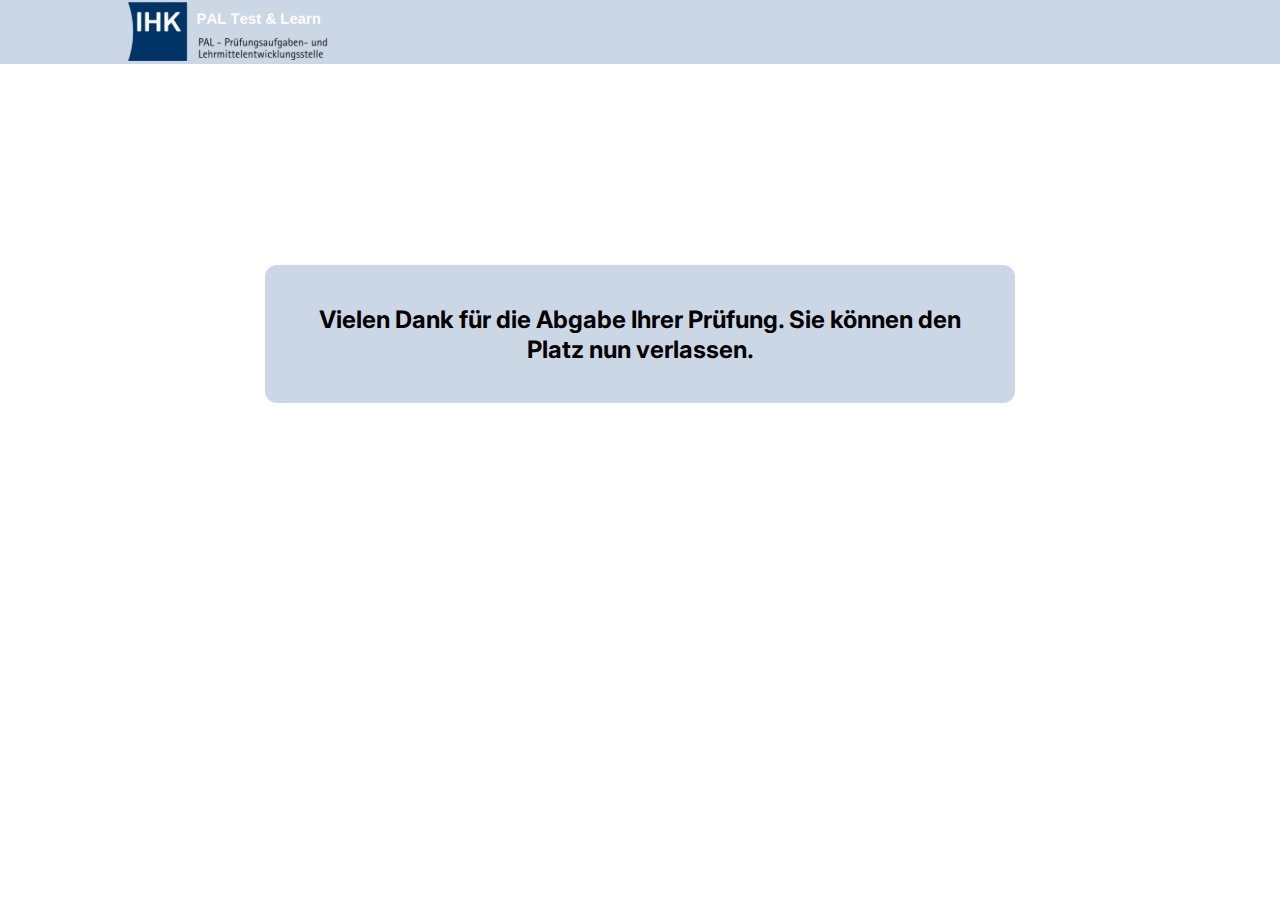
<file: submit.html>
<html>
    <head>
		<meta charset="utf-8">
		<meta http-equiv="X-UA-Compatible" content="IE=edge">
		<meta name="viewport" content="width=device-width, initial-scale=1">
		<meta name="viewport" content="width=device-width, initial-scale=1.0">
		<meta name="apple-mobile-web-app-capable" content="yes">
        <meta name="apple-mobile-web-app-status-bar-style" content="black-translucent">
        <meta http-equiv="Content-Type" content="text/html; charset=utf-8">
		<title>
		   index
		</title>
		<link rel="icon" href="img/calicon.png" type="image/png" sizes="16x16">
		<link rel="preconnect" href="https://fonts.googleapis.com">
        <link rel="preconnect" href="https://fonts.gstatic.com" crossorigin>
        <link href="https://fonts.googleapis.com/css2?family=Inter:wght@200;300;400;500;600;700;800;900&display=swap" rel="stylesheet">
		<link rel="stylesheet" href="https://cdn.jsdelivr.net/npm/bootstrap-icons@1.8.1/font/bootstrap-icons.css">
		<link rel="stylesheet" href="https://cdnjs.cloudflare.com/ajax/libs/font-awesome/4.7.0/css/font-awesome.min.css">
		<link rel="stylesheet" href="css/bootstrap.min.css">
		<link rel="stylesheet" href="css/bootstrap.css">
		<link rel="stylesheet" href="css/navbar.css"> 
		<link rel="stylesheet" href="css/style.css"> 
		
    </head>
    <style>
			img{
			image-rendering: -moz-crisp-edges !important;       
			image-rendering:   -o-crisp-edges !important;       
			image-rendering: -webkit-optimize-contrast !important;
			image-rendering: crisp-edges !important;
			-ms-interpolation-mode: nearest-neighbor !important;
		}
    </style>
    <body>
		<nav class="navbar navbar-default navbar-fixed-top">
			<div class="container">
			  <div class="navbar-header">
				    <a class="navbar-brand" href="#"><img src="img/logo/logo.svg"></a>
			  </div>
			</div>
		  </nav>
		  <div class="container main-test">
                <div class="row sunmain-jum">
					<div class="col-md-8 col-md-offset-2">
						<div class="jumbotron" style="margin-top: 18%;">
                             <h1 style="color: #000;font-weight: 700;line-height: 30px;text-align: center;">Vielen Dank für die Abgabe Ihrer Prüfung.
                                Sie können den Platz nun verlassen.</h1>
						</div>
					</div>
				</div>
				
		  </div>
            <script src="js/bootstrap.js"></script>
            <script src="https://ajax.googleapis.com/ajax/libs/jquery/1.12.4/jquery.min.js"></script>
            <script src="js/bootstrap.min.js"></script>
			
			
    </body>
</html>
</file>
<file: css/navbar.css>
.navbar{
    background: #ccd7e6;
    height: 64px;
    border: none !important;
}
.navbar .navbar-brand{
    margin-top: -13px;
}
.navbar .navbar-brand img{

}

@media screen and (max-width: 1262px) {
   
    }
</file>
<file: css/style.css>
body{
	margin:0;
	padding:0;
	background:#fff;
  overflow-x: hidden;
	font-family: 'Inter', sans-serif;
  width: 100%;

}
.main-test{
  margin-top: 130px;
}

/* ..........index.html css..........*/
.sunmain-jum .jumbotron {
  word-break: break-all;
  padding: 40px 50px 38px 50px;
  margin: 0;
  border-radius: 12px;
  background: #ccd7e6;
}
.sunmain-jum .jumbotron h1{
  font-size: 24px;
  font-weight: 600;
  color: #000;
  margin: 0;
}
.sunmain-jum .jumbotron p{
  font-size: 16px;
  color: #000;
  font-weight: 400;
  font-style: normal;
  line-height: 19px;
  margin-top: 20px !important;
  margin: 0;
}
/* ..........index.html  video css..........*/
.sunmain-video .jumbotron{
 padding: 0;
 position: relative;
 background: transparent;
}
.player {
  margin: 0 auto;
  margin-bottom: 0;
  width: 100%;
  height: 289px;
  border-radius: 12px;
  overflow: hidden;
}
.player  video{
  width: 100% !important;
  margin-top: 0 !important;
  width: 100% !important;
  margin-top: 0 !important;
  height: 100%;
  object-fit: cover;
  border-radius: 12px;
}
.player:fullscreen .video-screen {
  background: rgb(38, 38, 39)
}
.video-screen {
  background-image: url("../img/video/video-bg.svg");
  background-size: cover;
  background-repeat: no-repeat;
  display: block;
  object-fit: cover;
  margin: 0 auto;
  transition: opacity .5s;
  width: 100%;
}

/* ..........check box for all css..........*/
.custom-checkbox{
  margin-top: 20px;
  display: block;
  position: relative;
  padding-left: 35px;
  margin-bottom: 12px;
  cursor: pointer;
  font-size: 16px;
  font-weight: 400;
  color: #000;
  -webkit-user-select: none;
  -moz-user-select: none;
  -ms-user-select: none;
  user-select: none;
}

.custom-checkbox input{
  position: absolute;
  opacity: 0;
  cursor: pointer;
  height: 0px;
  width: 0px;
  
}

.checkmark {
  position: absolute;
  top: 1;
  left: 0;
  height: 20px;
  border-radius: 5px;
  width: 20px;
  border:1px solid rgba(0, 0, 0, 0.1);
  background-color: #eee;
}

.custom-checkboxr:hover input ~ .checkmark {
  background-color: #ccc;

}

.custom-checkbox input:checked ~ .checkmark {
  background-color: #012D59;
}


.custom-checkbox:after {
  content: "";
  position: absolute;
  display: none;
}

.custom-checkbox input:checked ~ .checkmark:after {
  display: block;
  opacity: 1;
}

.custom-checkbox .checkmark:after {
  content:"";
  left: 0px;
  top: 0px;
  opacity: 0;
  margin-top: 2px;
  margin-left: 6px;
  width: 6px;
  height: 12px;
  border: solid #fff;
  border-width: 0 2px 2px 0;
  -webkit-transform: rotate(45deg);
  -ms-transform: rotate(45deg);
  transform: rotate(45deg);
}
/* ..........index.html buton css..........*/
.submain-btn .jumbotron{
  padding: 0;
  background: transparent;
}
.submain-btn .btn{
   font-size: 16px;
   font-weight: 500;
   background: #012D59;
   border: 2px solid #012D59;
   box-shadow: none;
  
   width: 220px;
   padding: 11px 0px 11px 0px;
   outline: none;
   transition: all 0.3s ease;
   border-radius: 7px;
}
.submain-btn .btn:hover{
  border: 2px solid #012D59;
  background: #fff;
  color: #012D59;
}



/* ..........ques.html css start..........*/



       /* .........all question slide css... */

.section {
  transition: opacity 1s ease-out;
  opacity: 0;
  height: 0;
  overflow: hidden;
  visibility: hidden;
  }
  
  .section.active {
    opacity: 1;
    height: auto;
  visibility: visible;
  }
  
  .nav {
  list-style: none;
  margin:0;
  padding: 0;
  display: inline-block;
  align-items: center;
  }
    /* .........all question main all button... */
  .nav button {
  background: #012D59;
  border: 1px solid #5A7693;
  width: 55px;
  color: #fff;
  font-size: 16px;
  font-weight: 400;
  height: 55px;
  display:inline-block;
  margin-top: 8px;
  margin-left: 3px;
  margin-right: 3px;
  border-radius: 5px;
  cursor: pointer;
  opacity: 1;
  outline:none !important;
  }
  .all-bottom-btn {
    margin-top: 40px;
  }
  .all-bottom-btn .next{
    float: right;
  }
  .next,
  .previous {

  border-radius: 6px;
  background: #012D59 !important;
  color: white;
  border:0;
  position: relative;
  display: inline-block;
  box-shadow: none !important;
  outline: none !important;
  border-radius: 7px;
  font-size: 14px;
  color: #fff;
  font-weight: 500;
  cursor: pointer;
  padding: 8px 0px;
  width: 175px;
  visibility: hidden;
  display: none;
  border: 2px solid #012D59 !important;

  }
  .submitbutton{
    border-radius: 6px;
    background: #012D59 ;
    color: white;
    border:0;
    box-shadow: none !important;
    outline: none !important;
    border-radius: 7px;
    font-size: 14px;
    color: #fff;
    font-weight: 500;
    cursor: pointer;
    padding: 8px 0px;
    width: 175px;
    margin-top: 0px;
    transition: all 0.2s ease;
    border: 2px solid #012D59 !important;
  }
  .submitbutton:hover{
    background: #fff;
    color: #012D59;
    border: 2px solid #012D59 !important;
  }
 
.next i{
    font-weight: 1000;
    position: absolute;
    font-size: 20px;
    right: 15;
    transition: all 0.5s ease;
  }
  .next:hover i{
   right: 5px;
  
  }

  .previous i{
    font-weight: 1000;
    position: absolute;
    font-size: 20px;
    left: 12;
    transition: all 0.5s ease;
  }
  .previous:hover i{
   left: 5px;
  
  }

  .nav   .button-active {
  background: #FF7E05;
  
  }
  .button-active {
  opacity: 1 !important;
  visibility: visible;
  display: block;
  transition: all 0.2s ease;
  }

.middel-btn .btn{
   text-align: center;
   box-shadow: none !important;
   outline: none !important;
   background: transparent !important;
   border: 2px solid #012D59;
   color: #012D59 !important;
   font-size: 16px;
   margin-bottom: 10px;
   padding: 8px 20px;
   border-radius: 7px;
   font-weight: 500;
   transition: all 0.2s ease;
}
.middel-btn .btn:hover{
  opacity: 0.8;
}

.middel-btn .btn:disabled,
.middel-btn .btn[disabled]{
    opacity: 0.2;
  }




/* ..............question information modal*/

.subhisab {
    position: fixed;
    left: 0;
    top: 80px;
    z-index:150;
  }
.subhisab p{
  padding: 8px;
  border-radius: 0px 5px 5px 0px;
  cursor: pointer;
  color: #fff;
  text-align: center;
  margin-left: 0px;
  font-size: 15px;
  background: #012D59;
  transition: all 0.2s ease;
  
}

.subhisab p:hover {
  opacity: 0.5;
}
.subhisabcontent{
  position: fixed;
  left: 0;
  opacity: 0;
  width: 0%;
  transition: all 0.2s ease;
  background: #012D59;
     height: 94%;
    top: 65px;
  z-index: 150;
  overflow-y: auto;
  visibility: hidden;
  padding-bottom: 40px;
}
.subidivcalsty{
  width: 21%;
  opacity: 1;
  visibility: visible;
}
.subhisabcontent::-webkit-scrollbar {
  display: none;
}


.subhisabcontent {
  -ms-overflow-style: none;  
  scrollbar-width: none; 
}
.subhisabcontent .subiheaderall{
  background: #03203D;
  padding-left: 10px;
  padding-top: 25px;
  padding-bottom: 30px;
  padding-right: 10px;
  border-radius: 0px 0px 23px 23px;
}
.subhisabcontent .subhiheader p{
  display: inline-block;
}
.subhisabcontent .subhiheader p:nth-child(1){
  color: #00C8F8;
  font-size: 22px;
  font-weight: 700;
}
.subhisabcontent .subhiheader p:nth-child(2){
  color: #fff;
  float: right;
  margin-top: 5px;
  font-size: 20px;
  cursor: pointer;
  transition: all 0.2s ease;
}
.subhisabcontent .subhiheader p:nth-child(2):hover{
  transform: scale(1.2);
}
.subhisabcontent .subiheaderall h4{
  font-size: 16px;
  color: #5A7693;
  margin-top: -5;
  margin-bottom: 0;
  font-weight: 400;
}
.subhisabcontent .subiheaderall ul{
  padding: 0;
  margin: 0;
  margin-top: 30px;
}
.subhisabcontent .subiheaderall li{
  display: inline-block;
}
.subhisabcontent .subiheaderall li:nth-child(1){
   border-right: 2px solid #5A7693;
   padding-right: 5px;
}
.subhisabcontent .subiheaderall li:nth-child(2){
  padding-left: 5px;
}
.subhisabcontent .subiheaderall li span:nth-child(1){
  color: #20BF55;
  font-size: 22px;
  font-weight: 700;
}
.subhisabcontent .subiheaderall li span:nth-child(3){
  color: #5A7693;
  font-size: 14px;
  font-weight: 400;
}

.subhimideel{
  background: #012D59;
  padding-left: 10px;
  padding-right: 10px;
  margin-top: 20px;
 
}
.subhimideel h4{
  color: #00C8F8;
  font-size: 22px;
  font-weight: 600;
}
.subhimideel h5{
  position: relative;
  color: #5A7693;
  padding-left: 25px;
}
.subhimideel h5 p{
 display: inline-block;
} 
.subhimideel h5:nth-child(2) p::before{
  content: "";
  position: absolute;
  height: 12px;
  width: 12px;
  background: #20BF55;
  margin-left: -20px;
  border-radius: 100px;
}
.subhimideel h5:nth-child(3) p {
  width: 0;
  height: 0;
  border: 7px solid transparent;
  border-bottom-color: #FF7E05;
  position: relative;
  top: 5px;
  margin-top: -10px;
  margin-left: -20px;
  margin-right: 5px;
}
.subhimideel h5:nth-child(3) p:after {
  content: '';
  position: absolute;
  left: -7px;
  top: 7px;
  width: 0;
  height: 0;
  border: 7px solid transparent;
  border-top-color: #FF7E05;
  }
.subhimideel h5:nth-child(4) p{
 position: absolute;
 margin-left: -20px;
}
.subhimideel hr{
  background: #5A7693;
  border: none;
  height: 2px;
}
.navogabtnheader{
  padding-left: 10px;
  padding-right: 10px;
  margin-top: 20px;
}
.navsubhiheader p{
 display: inline-block;
}
.navsubhiheader p:nth-child(1){
  color: #00C8F8;
  font-size: 22px;
  font-weight: 600;
}
.navsubhiheader p:nth-child(2),.navsubhiheader p:nth-child(3){
  font-size: 18px;
  color: #fff;
  height: 30px;
  margin-left: 3px;
  width: 30px;
  padding: 7px 6px 6px 6px;
  border-radius: 100px;
  background: rgba(200, 200, 200, 0.2);
}
.navogabtnheader h4{
  font-size: 16px;
  color: #5A7693;
  margin-top: -5;
  margin-bottom: 10;
  font-weight: 400;
}
    /* .........side calculator  css... */
.cal-icon{
  position: fixed;
  right: 0;
  top: 35%;
}
.cal-icon li{
  list-style-type: none;
  font-size: 35px;
  background: #F2FAFC;
  padding: 10px 20px ;
  text-align: center;
  margin-top: 5px;
  margin-bottom: 5px;
  border-radius: 7px;
  cursor: pointer;
  transition: all 0.3s ease;
  box-shadow: 0px 0px 12px rgba(0, 0, 0, 0.09);
}
.cal-icon li:hover{
  transform: scale(1.1);
}

#calc-container{
  display: none;
}
#note-container{
  display: none;
}

#calc-container {
  z-index: 1000;
  background-color: #444;
  width: 335px;
  height: 285px;
  line-height: 0px;
  border-radius: 10px;
  padding: 10px 10px 0px 10px;
  position: absolute;
  right: 0;
  top: 45%;
}
.mycalculator .header{
  
  padding: 10px;
}
.mycalculator .header p{
  float: right;
  color: #fff;
  opacity: 0.7;
  margin-top: -10px;
  margin-right: -10px;
  cursor: pointer;
  transition: all 0.2s ease;
}
.mycalculator .header p:hover{
  opacity: 1;
  transform: scale(1.1);
}

.mycalculator .header span{
  color: #fff;
  opacity: 0.7;
  font-size: 12px;
  margin-top: -3px;
  margin-left: -6px;
  display: block;
}
.calculator{
	border:0px solid #ddd;
  width: 100%;
  height: 245px;
  padding: 0px !important;
}
.calculator .form-control{
	height: 60px;
  margin-bottom: 10px;

}
.calculator .form-group{
	margin: 0;
}
.calculator input[type=text]{
	font-size: 2.5rem;
	color:#333;
}
.calculator .btn {
	font-size:12px;
	color:#333;
	width: 40px;
  padding: 6px;
  text-align: center;
}
.calculator .btn-op {
	background-color: #999999;
}
#calc-container table tr{
  
}
#calc-container .table tr td{
  padding: 0px ;
  padding-left: 2px;
  border: none;
  margin-bottom: 0px !important;
  min-height: 10px !important;
}
/* ....................side note  css... */
#note-container {
  z-index: 1000;
  background-color: rgba(68,68,68,0.7);
  width: 335px;
  line-height: 0px;
  border-radius: 10px;
  padding: 10px 10px 0px 10px;
  position: absolute;
  right: 0;
  top: 45%;
  padding-bottom: 20px;
}
.mynote .header{
  
  padding: 10px;
}
.mynote .header p{
  float: right;
  color: #fff;
  opacity: 0.7;
  margin-top: -10px;
  margin-right: -10px;
  cursor: pointer;
  transition: all 0.2s ease;
}
.mynote .header p:hover{
  opacity: 1;
  transform: scale(1.1);
}

.mynote .header span{
  color: #fff;
  opacity: 0.7;
  font-size: 12px;
  margin-top: -3px;
  margin-left: -6px;
  display: block;
}
#note-container textarea{
  background-color: rgba(68,68,68,0.7);
  border: 1px solid rgba(0, 0, 0, 0.1);
  box-shadow: none;
  outline: none;
  color: rgba(255,255,255,0.7);
}

       /* .........main question container... */

.sunques-jum .jumbotron{
  background: #fff;
  padding: 0;
}
.sunques-jum .jumbotron .ques-no p{
  font-size: 14px;
  color: #000;
  font-weight: 600;
}
.sunques-jum .jumbotron .ques-set h2{
  font-size: 20px;
  color: #000;
  margin: 0;
  line-height: 24px;
  margin-bottom: 30px;
}

      /* ..........question ul for all..........*/
.question ul{
  list-style: none;
  margin: 0;
  padding: 0;
	overflow: auto;
  margin-top: 0px;
  margin-bottom: 0px;
}

.question ul li{
  color: #012D59;
  display: block;
  position: relative;
  float: left;
  width: 100%;
	border: 0.5px solid rgba(0, 0, 0, 0.1);
  background: #fff;
  box-sizing: border-box;
  margin-top: 4px;
  margin-bottom: 4px;
  border-radius: 10px;
 
}

.question ul li input[type=radio]{
  position: absolute;
  visibility: hidden;
}

.question ul li label{
  display: block;
  position: relative;
  font-weight: 600;
  font-size: 16px;
  padding: 14px 0px 13px 45px;
  margin: 0px auto;
  z-index: 9;
  cursor: pointer;
  -webkit-transition: all 0.25s linear;
}

.question ul li:hover label{
	color: #012D59;
 
}
.question ul li .check{
  display: block;
  position: absolute;
  border: 1px solid #AAAAAA;
  border-radius: 100%;
  height: 15px;
  width: 15px;
  top: 18px;
  left: 20px;
   text-align: center;
	z-index: 5;
  overflow: hidden;
	transition: border .25s linear;
	-webkit-transition: border .25s linear;
}

.question ul li:hover .check {
  border: 1px solid #012D59;
}

.question ul li .check::before {
  display: block;
  position: absolute;
	content: '';
  border-radius: 100%;
  height: 9px;
  width: 9px;
 text-align: center;
 left: 2px;
 top: 2px;
  margin: auto;
	transition: background 0.25s linear;
	-webkit-transition: background 0.25s linear;
}

.question input[type=radio]:checked ~ .check {
  border: 1px solid #012D59;
}

.question input[type=radio]:checked ~ .check::before{
  background: #012D59;
}

.question input[type=radio]:checked ~ label{
  color: #012D59;
  font-weight: 800;
  background: #E3E8ED;
  z-index: 1;
  border-radius: 10px;
}

.rinques  ul li .input-group input{
  padding: 22px 10px 22px 10px;
  border: none ;
  border-radius: 0px 10px 10px 0px;
  box-shadow: none;
  border-left: none !important;
  border: 1px solid rgba(0, 0, 0, 0);
  font-size: 14px;
  color: rgba(0, 0, 0, 0.54);
  font-weight: 500;
  transition: all 0.2s ease;
}
.rinques  ul li .input-group input:focus{
  border: 1px solid rgba(0, 0, 0, 0.2);
  border-left: none !important;
  box-shadow: none;
}
.rinques  ul li .input-group .input-group-addon{
  background: rgba(0, 0, 0, 0.1);
  border: 1px solid rgba(0, 0, 0, 0.0);
  border-right: none !important;
  padding-left: 18px;
  padding-right: 18px;
  border-radius: 10px 0px 0px 10px;
  color: #012D59;
  font-weight: 800;
}
            /* ..........question 7 custom select..........*/
.question .custom-select {
  position: relative;

}

.question .custom-select select {
  display: none;
}

.question .select-selected {
  background-color: #fff;
}


.question  .select-selected:after {
  position: absolute;
  content: "";
  top: 17px;
  right: 18px;
  width: 0;
  height: 0;
  border:1px solid #c7c7c7;
  border-width: 0 2px 2px 0;
  padding: 3px;
 transform: rotate(45deg);
-webkit-transform: rotate(45deg);
transition: all 0.3s ease;
}


.question .select-selected.select-arrow-active:after {

  top: 18px;
  transform: rotate(-135deg);
  -webkit-transform: rotate(-135deg);
 
}
.question .select-selected {
  border-color:  rgba(0, 0, 0, 0.1) !important;
  border-radius: 8px;
  padding: 12px 18px !important;
}

.question  .select-items div,.question .select-selected {
  color: rgba(0, 0, 0, 0.54);
  font-weight: 500;
  padding: 9px 18px;
  border: 0.5px solid rgba(0, 0, 0, 0.03);
  border-color: none;
  cursor: pointer;
  user-select: none;
}


.question .select-items {
  position: relative;
  background-color: #fff;
  border: 1px solid rgba(0, 0, 0, 0.1);
  top: 100%;
  left: 0;
  right: 0;
  z-index: 99;
  max-height: 200px;height: auto !important;
overflow-y: auto;
  
  border-radius: 10px 10px 0px 0px;

}

.question  .select-items::-webkit-scrollbar {
  width: 2px;
}


.question  .select-items::-webkit-scrollbar-track {
  background: #f1f1f1; 
}
 

.question  .select-items::-webkit-scrollbar-thumb {
  background: rgba(0, 0, 0, 0.3); 
}


.question .select-items ::-webkit-scrollbar-thumb:hover {
  background: #555; 
}

.question .select-hide {
  display: none;
}

.question .select-items div:hover,.question  .same-as-selected {
  background-color: #ccd7e6;
}

     /* ..........all text area field..........*/
.textfiedques textarea{
  box-shadow: none;
  border: 0.5px solid rgba(0, 0, 0, 0.1);
  outline: none;
  transition: all 0.2s ease;
  color: rgba(0, 0, 0, 0.54);
  font-weight: 500;
  font-size: 14px;
  padding: 12px 15px;
  border-radius: 10px;
}
.textfiedques textarea:hover,.textfiedques textarea:focus{
  border: 0.5px solid rgba(0, 0, 0, 0.2);
  box-shadow: none;
}
.textfiedques p{
  font-size: 14px;
  color: #000;
  font-weight: 500;
  margin-top: 10px;
}
         /* ..........audio css..........*/
.audiodiv{
-moz-border-radius:7px 7px 7px 7px ;
-webkit-border-radius:7px 7px 7px 7px ;
border-radius:7px 7px 7px 7px ;
margin-bottom: 20px;
}

/* ..........question 5 css..........*/
.secimg{
  position: fixed;
  left: 40;
  top: 25%;
  z-index: 50;
  
}
.secimg img{
  transition: all 0.2s ease;
  transform: scale(1);
}
.secimg img:hover{
  transform: scale(1.4);
}
       /* ..........question 10 css..........*/
.rinquesslide{
  height: 60% ;
  overflow-y: auto ;
  overflow-x: hidden;
  scrollbar-width: thin;
  scrollbar-color: #eee #012D59;
}
/* width */
.rinquesslide::-webkit-scrollbar {
  width: 8px;
}

/* Track */
.rinquesslide::-webkit-scrollbar-track {
  box-shadow: inset 0 0 2px grey; 
  border-radius: 12px;
  border: 1px solid #012D59;
}
 
/* Handle */
.rinquesslide::-webkit-scrollbar-thumb {
  background: #012D59; 
  border-radius: 12px;
}

/* Handle on hover */
.rinquesslide::-webkit-scrollbar-thumb:hover {
  background: #333; 
}

.questionrow .questionrowp{
  border-bottom: 1px solid rgba(0, 0, 0, 0.2);
  padding-bottom: 10px;
}
.questionrow .questionrowp p{
  font-size: 14px;
  font-weight: 400;
  color: #000;
}
.questionrow .questionrowp p span{
  color: #012D59;
  font-weight: 700;
}

.content_box .field{
  margin-bottom: 5px;
  margin-top: 5px;
}
.content_box .f_inner input{
 width: 100%;
 padding: 10px;
 box-shadow: none;
 outline: none !important;
 border-radius: 10px;
 border: 1px solid rgba(0, 0, 0, 0.1);
 font-size: 14px;
 font-weight: 500;
 color: #000;
 transition: all 0.2s ease;
}
.content_box .f_inner input:focus{
  border: 1px solid rgba(0, 0, 0, 0.2);
}

.content_box .field h3{
  font-size: 18px;
  font-weight: 700;
  color: #000;
}
.content_box .field .field_lable {
  font-size: 14px;
  font-weight: 600;
  color: #000;
}
.content_box .field h4{
  font-size: 18px;
  font-weight: 500;
  color: #000;
  margin-top: 20px;
}
.content_box .btn-primary{
  background: #012D59;
  border-radius: 7px;
  box-shadow: none;
  border:2px solid #012D59;
  outline: none;
  transition: all 0.2s ease;
}
.content_box .btn-primary:hover,.content_box .btn-primary:focus{
  background: transparent !important;
  color: #012D59;
  border:2px solid #012D59;
  outline: none !important;
}

/* ****************************DRAGDROP */
#qselected {
	height:250px;
}
#qlist{
    position: fixed;
    left: 0px;
    top: 12%;
    transform: translate(0, 0%);
    width: 250px;
  
    
}
#qlist ul{

}
#qlist ul li{
 list-style-type: none;
 font-size: 14px;
 color: rgba(0, 0, 0, 0.54);
 font-weight: 500;
 background-color: #ccd7e6;
 border: 1px solid #c1c1c1;
 border-radius: 7px;
}
.qitem{
    background-color: #fff;
    padding: 5px;
    margin-bottom: 5px;
	border: 1px black solid;
    cursor: grab;
}
.drop-list-no li{
    padding: 10px 0;
    font-size: 17px;
    font-weight: 600;
   
}
.box {
    float: left;
    width: 100%;
}
.box:last-child{
    margin: 0px;
}
.connected-sortable {
   
    margin: 0px;
}
.dropable-right, .dropable-right-q{
   
    min-height: 240px;
}
.fa-times{
    color: #cc0000;
    right: 10px;
    position: absolute;
    top: 18px;
}
.fa-times:hover{
    color: #000;
}
.connected-sortable li{
    position: relative;
    width: inherit;
    
    list-style-type: none;
    padding:10px;
    background-color: #fff;
    border: 0.5px solid rgba(0, 0, 0, 0.1);
    margin-bottom: 4px;
    border-radius: 7px;
    -webkit-transition: transform 0.25s ease-in-out;
    -moz-transition: transform 0.25s ease-in-out;
    -o-transition: transform 0.25s ease-in-out;
    transition: transform 0.25s ease-in-out;
    -webkit-transition: box-shadow 0.25s ease-in-out;
    -moz-transition: box-shadow 0.25s ease-in-out;
    -o-transition: box-shadow 0.25s ease-in-out;
    transition: box-shadow 0.25s ease-in-out;
}
.dropable-right-q {
  padding-right: 15px;
}
.dropable-right-q li{
    white-space: nowrap;
    overflow: hidden;
    font-size: 14px;
    font-weight: 500;
    color: #000;
    text-overflow: ellipsis;
    padding: 14px 35px 14px 15px;
}
.connected-sortable li:hover {
    cursor: pointer;
    background-color: #fff;
    color: #000;
}
.connected-sortable li.ui-sortable-helper {
    background-color: #e5e5e5;
    -webkit-box-shadow: 0 0 4px rgba(53, 41, 41, 0.8);
    -moz-box-shadow: 0 0 4px rgba(53, 41, 41, 0.8);
    box-shadow: 0 0 4px rgba(53, 41, 41, 0.8);
    transform: scale(1.015);
    z-index: 100;
}
.connected-sortable li.ui-sortable-placeholder {
    background-color: #ddd;
    -moz-box-shadow: inset 0 0 10px #000000;
    -webkit-box-shadow: inset 0 0 10px #000000;
    box-shadow: inset 0 0 10px #000000;
}
.drop-box{
    display: flex;
}
.drop-box .drop-list-no {
  margin: 0;
}
.drop-box .drop-list-no li{
  margin-right: 0px;
  padding-right: 0px;
 
}
.drop-box .drop-list-no li:nth-child(2),.drop-box .drop-list-no li:nth-child(3),.drop-box .drop-list-no li:nth-child(4),.drop-box .drop-list-no li:nth-child(5),.drop-box .drop-list-no li:nth-child(6){
  margin-top: 10px;
}
.drop-box-content-right{
    width: 100%;
    margin-left: -25px;
}
.general-exam ol, .project-exam ol {
    counter-reset: item;
    list-style-type: none;
    padding-left: 0;
}   
.general-exam ol li:before {
    content: counter(item, decimal) '. ';
    counter-increment: item;
    float: left;
    margin-right: 7px;
    font-size: 12px;
    line-height: 22px;
}
.project-exam ol li:before {
    content: 'P' counter(item, decimal) '. ';
    counter-increment: item;
    float: left;
    margin-right: 7px;
    font-size: 12px;
    line-height: 22px;
}
.question-accord .accordion-header{
    color: grey;
    font-size: 12px;   
}
#custom_points{
    display: none;
}
.see-more-accord{
    color: #2f83de;
    text-align: right;
    /* float: right; */
    font-size: 12px;
}
.drop-heading{
    font-weight: 400;
    border: 1px solid rgba(0, 0, 0, 0.125);
    padding: 1rem 1.25rem;
    font-size: 1rem;
    text-align: center;
    color: #0c63e4;
    background-color: #e7f1ff;
    margin-bottom: 10px;
}
.custom-alert{
    background-color: orange;
    text-align: center;
    padding: 10px;
    margin: 10px 0;
}



     /* .........question 13 zoom image... */
.zommimgsection picture img {
  width: 250px;
  height: 250px;
  cursor: pointer;
  margin-bottom: 15px;
}

.zommimgsection .imgmodal{
  position: fixed;
  right: 0;
  height: 88%;
  width: 27%;
  top: 70px;
  display: none;
  z-index: 100;
  border: 0.5px solid rgba(0, 0, 0, 0.1);
}
.zommimgsection .imgmodal p{
  position: absolute;
  background:transparent;
  right: 0;
  top: 0px;
  padding: 10px;
  opacity: 0.7;
  z-index: 120;
  cursor: pointer;
  transition: all 0.2s ease;
}
.zommimgsection .imgmodal p:hover{
  opacity: 1;
}
.zommimgsection .imgmodal p i{
  font-size: 25px;
}
.zommimgsection .imgmodal img{
  height: 100%;
  width: 100%;
  transform-origin: center center;
  object-fit: cover;
  cursor: pointer;
}
.zommimgsection figure.zoom {
  background-position: 50% 50%;
  position: relative;
  background-repeat: no-repeat;
  z-index: 100;
  overflow: hidden;
  cursor: zoom-in;
}
.zommimgsection figure.zoom img:hover{
  opacity: 0;
}
.zommimgsection figure.zoom img {
  transition: opacity .5s;
  display: block;
  width: 100%;
}   

 /* .........question 14 video... */
.playbuttonsev .wrapper {
  display: inline-block;
  position: relative;
  top: 50%;
  left: 50%;
  margin-top: 30px;
  margin-bottom: 10px;
  transform: translate(-50%,-50%)
}
.playbuttonsev .video-main {
  position: relative;
  display: inline-block;
}
.playbuttonsev .video {
  height: 50px;
  width: 50px;
  line-height: 50px;
  padding-top: 0px;
  padding-left: 10px;
  outline: none !important;
  box-shadow: none !important;
  border: none !important;
  text-align: center;
  border-radius: 100%;
  background: transparent;
  color: #fff;
  display: inline-block;
  background: #012D59;
  z-index: 999;
  transition: all 0.2s ease;
}
@keyframes waves {
  0% {
    -webkit-transform: scale(0.2, 0.2);
    transform: scale(0.2, 0.2);
    opacity: 0;
    -ms-filter: "progid:DXImageTransform.Microsoft.Alpha(Opacity=0)";
  }
  50% {
    opacity: 0.9;
    -ms-filter: "progid:DXImageTransform.Microsoft.Alpha(Opacity=90)";
  }
  100% {
    -webkit-transform: scale(0.7, 0.7);
    transform: scale(0.7, 0.7);
    opacity: 0;
    -ms-filter: "progid:DXImageTransform.Microsoft.Alpha(Opacity=0)";
  }
}

.playbuttonsev .fa-play:before {
  content: "\f04b";
}

.playbuttonsev .waves {
  position: absolute;
  width: 150px;
  height: 150px;
  background: rgba(0, 0, 0, 0.3);
  opacity: 0;
  -ms-filter: "progid:DXImageTransform.Microsoft.Alpha(Opacity=0)";
  border-radius: 100%;
  right: -50px;
  bottom: -50px;
  z-index: -1;
   -webkit-animation: waves 3s ease-in-out infinite;
  animation: waves 3s ease-in-out infinite;
}
        
.playbuttonsev .wave-1 {
  -webkit-animation-delay: 0s;
  animation-delay: 0s;

}

.playbuttonsev .wave-2 {
  -webkit-animation-delay: 1s;
  animation-delay: 1s;

}

.playbuttonsev .wave-3 {
  -webkit-animation-delay: 2s;
  animation-delay: 2s;

}
.playbuttonsev .video:hover {
  background: transparent;
}
.playbuttonsev .video:hover .fa-play:before {
  content: "\f04b";
  color: #012D59;
}
.videoshown{
  position: fixed;
  right: 0;
  top: 70px;
  height: 88%;
  width: 27%;
  display: none;
  z-index: 100;
  background: #fff;
  border: 0.5px solid rgba(0, 0, 0, 0.1);
}
.videoshown  p{
  position: absolute;
  background:transparent;
  right: 0;
  top: 0px;
  padding: 10px;
  opacity: 0.7;
  cursor: pointer;
  transition: all 0.2s ease;
}
.videoshown p:hover{
  opacity: 1;
}
.videoshown p i{
  font-size: 25px;
  
}
.videoshown video{
  display: block;
  object-fit: cover;
  object-position: center;
  width: 100%;
  margin-top: 40%;
}

 /* .........all submited question section css... */

#submitall{
  display: none;
}
.finalexm h3{
  font-size: 18px;
  margin-bottom: 20px;
  color: #000;
  font-weight: 500;
}
.finalexm .custom-checkbox{
  color: #000;
  font-size: 14px;
  font-weight: 500;
}
.finalexm h4,.finalexm p{
  font-size: 14px;
  font-weight: 500;
  margin-top: 20px;
}











 /* .........onclick functionnality work css... */
.col-md-offset-2{
  transition: all 0.2s ease;
}
.col-md-offset-3{
  transition: all 0.2s ease;
}

.pagefixedcontent{
  position: fixed;
  background: #f9f9fa;
  border: 0.5px solid rgba(0, 0, 0, 0.1);
  height: 100%;
  width: 0%;
  left: 0;
 top: 66px;
    max-height: 92%;
  overflow: hidden;
  transition: all 0.2s ease;

}
.closepagefixd{
  background: transparent; 
  padding: 10px;
  padding-bottom: 0;
  width: fit-content;
  position: relative;
  float: right;
  height: 40px;
  text-align: center;
  cursor: pointer;
  transition: all 0.2s ease;
}
.closepagefixd:hover p i{
  opacity: 1;
 
}
.closepagefixd p i{
  font-weight: 1000;
  opacity: 0.6;  font-size: 22px;
  transition: all 0.2s ease;
}
.sideinfcontent{
  height: 100%;  
  padding-left: 15px;
  padding-right: 15px;
  overflow-y: auto;
  position: relative;
  margin-top: 50px;
  padding-bottom: 50px;
}
.sideinfcontent::-webkit-scrollbar {
  display: none;
}


.sideinfcontent {
  -ms-overflow-style: none;  /* IE and Edge */
  scrollbar-width: none;  /* Firefox */
}
.sideinfcontent h5{
  margin-top: 0px;
  color: #000;
  font-size: 16px;
  font-weight: 700;
}
.sideinfcontent ul{
  padding-left: 30px;
  margin-top: 20px;
}
.sideinfcontent ul li{
   font-size: 14px;
   font-weight: 500;
   color: rgba(0, 0, 0, 0.7);
   margin-bottom: 20px;
}

.displaynone{
  display: none;
  width: 0%; 
  opacity: 0 ;
  z-index: 0;
 
}
.displayblock{
  display: block;
  width: 27%;
  opacity: 1;
 left: 0;
 z-index: 200;

}












.objecivepdf{
  position: fixed;
  background: #f9f9fa;
  border: 0.5px solid rgba(0, 0, 0, 0.1);
  height: 100%;
  width: 0%;
  left: 0;
  top: 70px;
  max-height: 88%;
  overflow: hidden;
 
  transition: all 0.2s ease;
}
.displaynoneob{
  display: none;
  width: 0%; 
  opacity: 0 ;
  z-index: 0;
  
}
.displayblockob{
  display: block;
  width: 27%;
  opacity: 1;
  z-index: 200;


}


@media screen and (max-width: 1320px) {
  .subidivcalsty{
  width: 25%;
}
}


 @media screen and (max-width: 1192px) {
  .videoshown{
    width: 35%;
  }
  .zommimgsection .imgmodal{
    width: 35%;
  }
 }
 
 @media screen and (max-width: 1108px) {
  .subidivcalsty{
  width: 35%;
}
}




 @media screen and (max-width: 992px) {
.cal-icon{
 
  top: 60px;
  z-index: 100;
}
.cal-icon li{
  font-size: 25px;
  padding: 8px 10px ;
  display: inline-block;
}
.displayblock{
  width: 50%;
}
.displayblockob{
  width: 50%;
}
.secimg {
  position: fixed;
  right: 20 !important;
  left: auto;
}
.zommimgsection .imgmodal{
  width: 50%;
}
.videoshown{
  width: 50%;
}
.subhisab{
  top: 70px;
}
  .subidivcalsty{
  width: 45%;
}

 }


 @media screen and (max-width: 768px) {
    .next, .previous{
      margin: 0 auto;
    }
    .previous{
      margin-bottom: 10px;
    }
    .all-bottom-btn .next{
      float: none;
    }

    .secimg {
     
      position: relative;
      margin-top: 50px;
      margin-left: 50px;
    }
    #qlist{
      position: relative;
    }
    .subidivcalsty{
      width: 65%;
    }
 }

 @media screen and (max-width: 568px) {
  .displayblock{
    width: 80%;
  }
  .displayblockob{
    width: 80%;
  }

  .zommimgsection .imgmodal{
    width: 80%;
  }
  .videoshown{
    width: 80%;
  }
  .subidivcalsty{
    width: 90%;
  }

 }
 @media screen and (max-width: 368px) {
  .displayblock{
    width: 95%;
  }
  .displayblockob{
    width: 95%;
  }

  .zommimgsection .imgmodal{
    width: 95%;
  }
  .videoshown{
    width: 95%;
  }
  .subidivcalsty{
    width: 98%;
  }
 }
</file>
